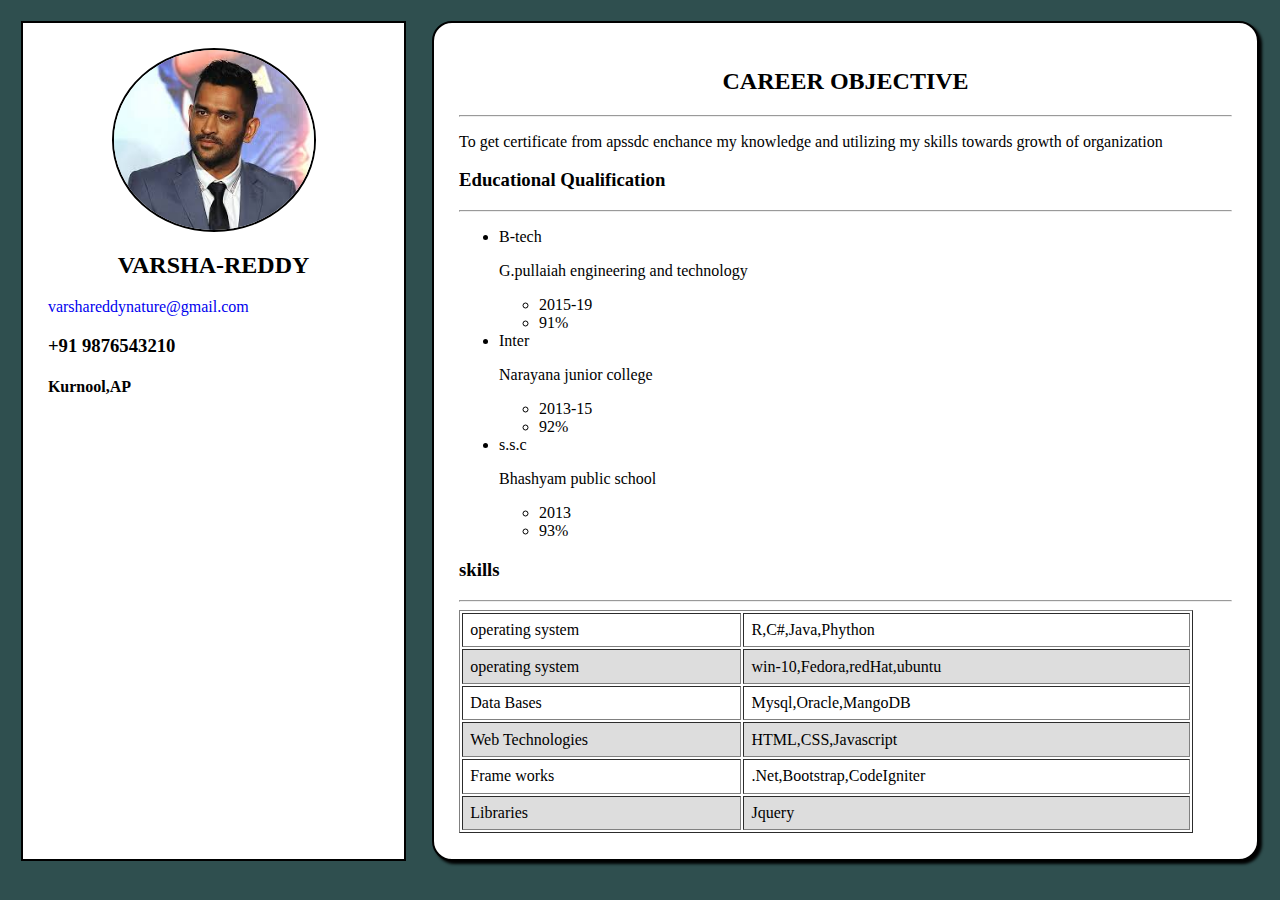
<file: index.html>
<!DOCTYPE html>
<html lang="en">
<head>
  <title> RESUME </title>
  <link rel="stylesheet" href="vr.css">
  <meta name="viewport" content="width=device-width,initial-scale=1.0"
</head>
<body>
<div class ="flex-parent">
<div class ="profile">
<img class="img_circle" src="mahi.jpg" alt="mahi">
<h2> varsha-reddy</h2>
  <a href="mailto:varshareddynature@gmail.com">varshareddynature@gmail.com</a>
  <h3>+91 9876543210 </h3>
  <h4>Kurnool,AP</h4>

</div>
<div class="content">

</div>
<script type="text/javascript" src="main.js"></script>
</div>
</body>
</html>
</file>
<file: vr.css>
body{
  background:#2F4F4F;

}
table{
  width:95%;
}
td{
  padding: 1%
}
tr:nth-child(even){
  background:#ddd;
}
img
{
  width:200px;
  height:auto;
  display:block;
  margin-left:auto;
  margin-right:auto;
}
h2{

text-align:center;
text-transform:uppercase;
}
a{
  text-decoration:none;
}
.img_circle{
  border-radius:50%;
  border:2px solid#000;
  }
  .flex-parent
{
display:flex;
flex-direction:row;
justify-content: center;
}
.profile
{
width:30%;
background:#fff;
padding:2%;
margin:1%;
border:2px solid #000;
}
.content
{
width:70%;
background:#fff;
padding:2%;
margin:1%;
border:2px solid #000;
border-radius: 20px;
box-shadow: 3px 3px 3px #000;
}
@media only screen and (min-width:320px) and (max-width:480px)
{
  .flex-parent
  {
  display:flex;
  flex-direction:column;
  justify-content: center;
  }
  .profile
  {
  width:100%;
  background:#fff;
  padding:2%;
  margin:1%;
  border:2px solid #000;
  height:50%;
  }
  .content
  {
  width:100%;
  background:#fff;
  padding:2%;
  margin:1%;
  border:2px solid #000;
  border-radius: 20px;
  box-shadow: 3px 3px 3px #000;
}
}
@media only screen and (min-width:481px) and (max-width:768px)
{
  .flex-parent
  {
  display:flex;
  flex-direction:row;
  justify-content: center;
  }
  .profile
  {
  width:30%;
  background:#fff;
  padding:2%;
  margin:1%;
  border:2px solid #000;
  }
  .content
  {
  width:70%;
  background:#fff;
  padding:2%;
  margin:1%;
  border:2px solid #000;
}
  }
  @media only screen and (min-width:769px) and (max-width:1024px)
  {
    .flex-parent
    {
    display:flex;
    flex-direction:row;
    justify-content: center;
    }
    .profile
    {
    width:90%;
    background:#fff;
    padding:2%;
    margin:1%;
    border:2px solid #000;
    }
    .content
    {
    width:90%;
    background:#fff;
    padding:2%;
    margin:1%;
    border:2px solid #000;
  }
  table{
    width:85%;
  }
  *{
    font-size:30px;
  }
    }
</file>
